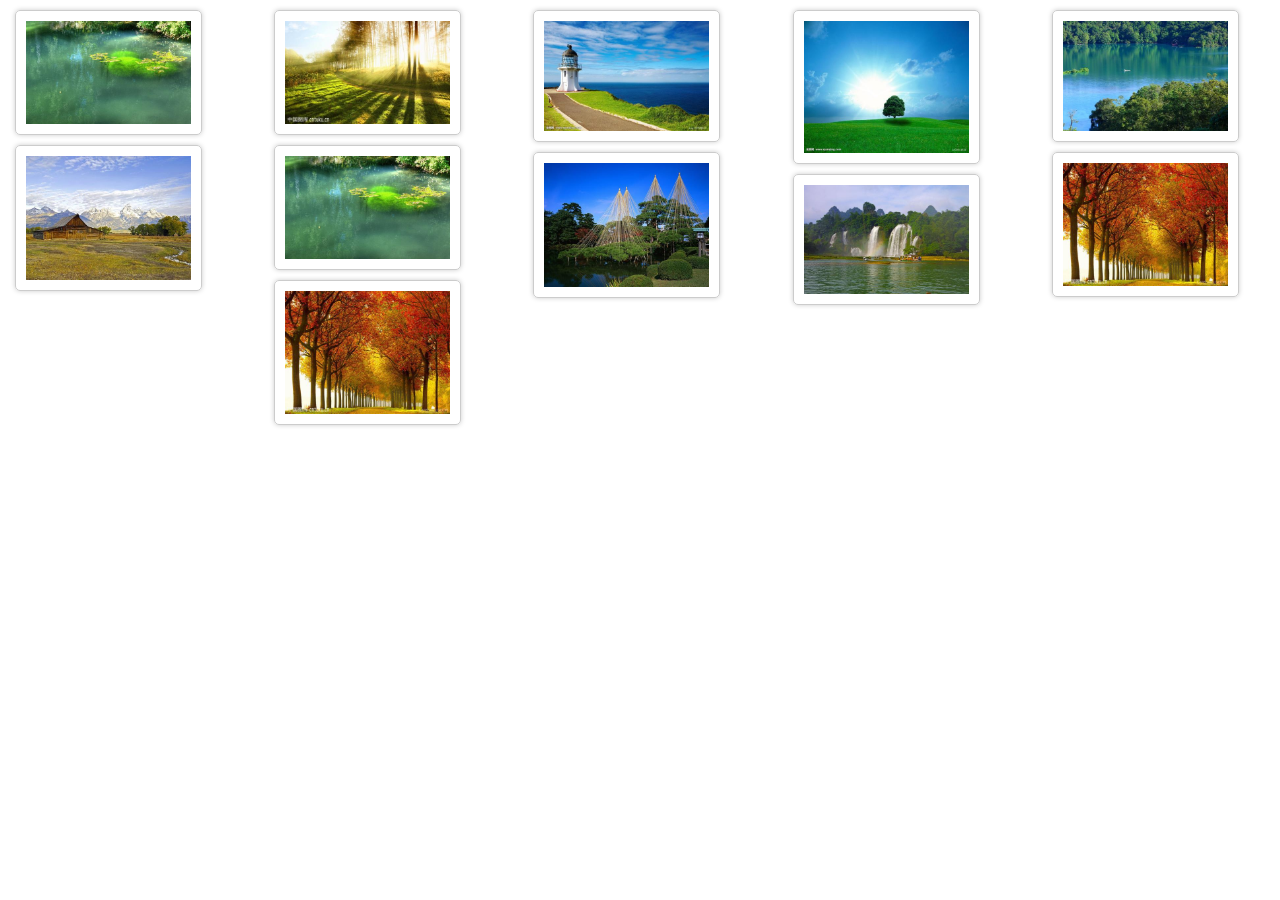
<file: index.html>
<!DOCTYPE html>
<html lang="en">

<head>
    <meta charset="UTF-8">
    <meta name="viewport" content="width=device-width, initial-scale=1.0">
    <meta http-equiv="X-UA-Compatible" content="ie=edge">
    <title>瀑布流布局</title>
    <link rel="stylesheet" href="./css/index_css3.css">
</head>

<body>
    <div id="main">
        <div class="box">
            <div class="pic">
                <img src="images/1.jpg" alt="">
            </div>
        </div>
        <div class="box">
            <div class="pic">
                <img src="images/2.jpg" alt="">
            </div>
        </div>
        <div class="box">
            <div class="pic">
                <img src="images/3.jpg" alt="">
            </div>
        </div>
        <div class="box">
            <div class="pic">
                <img src="images/1.jpg" alt="">
            </div>
        </div>
        <div class="box">
            <div class="pic">
                <img src="images/4.jpg" alt="">
            </div>
        </div>
        <div class="box">
            <div class="pic">
                <img src="images/5.jpg" alt="">
            </div>
        </div>

        <div class="box">
            <div class="pic">
                <img src="images/6.jpg" alt="">
            </div>
        </div>
        <div class="box">
            <div class="pic">
                <img src="images/7.jpg" alt="">
            </div>
        </div>
        <div class="box">
            <div class="pic">
                <img src="images/8.jpg" alt="">
            </div>
        </div>
        <div class="box">
            <div class="pic">
                <img src="images/9.jpg" alt="">
            </div>
        </div>
        <div class="box">
            <div class="pic">
                <img src="images/10.jpg" alt="">
            </div>
        </div>
    </div>
</body>

</html>
</file>
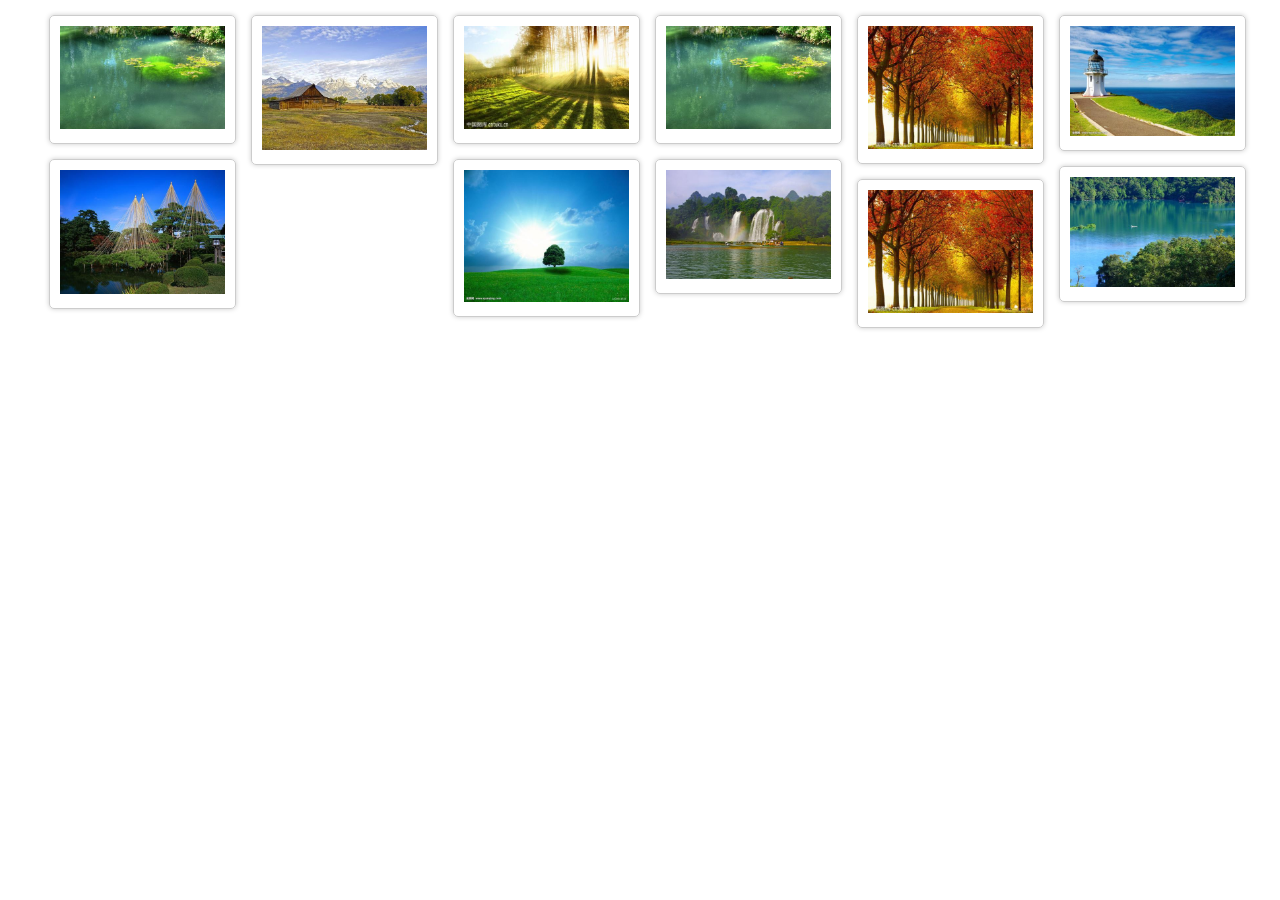
<file: waterfall/index.html>
<!DOCTYPE html>
<html lang="en">

<head>
    <meta charset="UTF-8">
    <meta name="viewport" content="width=device-width, initial-scale=1.0">
    <meta http-equiv="X-UA-Compatible" content="ie=edge">
    <title>瀑布流布局</title>
    <link rel="stylesheet" href="./css/index.css">
    <script type="text/javascript" src="js/index.js"></script>
</head>

<body>
    <div id="main">
        <div class="box">
            <div class="pic">
                <img src="images/1.jpg" alt="">
            </div>
        </div>
        <div class="box">
            <div class="pic">
                <img src="images/2.jpg" alt="">
            </div>
        </div>
        <div class="box">
            <div class="pic">
                <img src="images/3.jpg" alt="">
            </div>
        </div>
        <div class="box">
            <div class="pic">
                <img src="images/1.jpg" alt="">
            </div>
        </div>
        <div class="box">
            <div class="pic">
                <img src="images/4.jpg" alt="">
            </div>
        </div>
        <div class="box">
            <div class="pic">
                <img src="images/5.jpg" alt="">
            </div>
        </div>

        <div class="box">
            <div class="pic">
                <img src="images/6.jpg" alt="">
            </div>
        </div>
        <div class="box">
            <div class="pic">
                <img src="images/7.jpg" alt="">
            </div>
        </div>
        <div class="box">
            <div class="pic">
                <img src="images/8.jpg" alt="">
            </div>
        </div>
        <div class="box">
            <div class="pic">
                <img src="images/9.jpg" alt="">
            </div>
        </div>
        <div class="box">
            <div class="pic">
                <img src="images/10.jpg" alt="">
            </div>
        </div>
    </div>
</body>

</html>
</file>
<file: css/index_css3.css>
* {
    margin: 0;
    padding: 0;
}

#main {
    /* 每一列的列宽 */
    -webkit-column-width: 202px;
    -moz-column-width: 202px;
    -moz-column-width: 202px;
    -ms-column-width: 202px;
    /* 设置列数 */
    /* -webkit-column-count: 4;
    -moz-column-count: 4;
    -moz-column-count: 4;
    -ms-column-count: 4; */
}

.box {
    padding: 10px 0 0 15px;
}

.pic {
    padding: 10px;
    border: 1px solid #ccc;
    box-shadow: 0 0 5px #ccc;
    border-radius: 5px;
    width: 165px;
}

.pic img {
    width: 165px;
    height: auto;
    display: block;
}
</file>
<file: waterfall/css/index.css>
* {
    margin: 0;
    padding: 0;
}

#main {
    position: relative;
}

.box {
    padding: 15px 0 0 15px;
    float: left;
}

.pic {
    padding: 10px;
    border: 1px solid #ccc;
    border-radius: 5px;
    box-shadow: 0 0 5px #ccc;
}

.pic img {
    width: 165px;
    height: auto;
}
</file>
